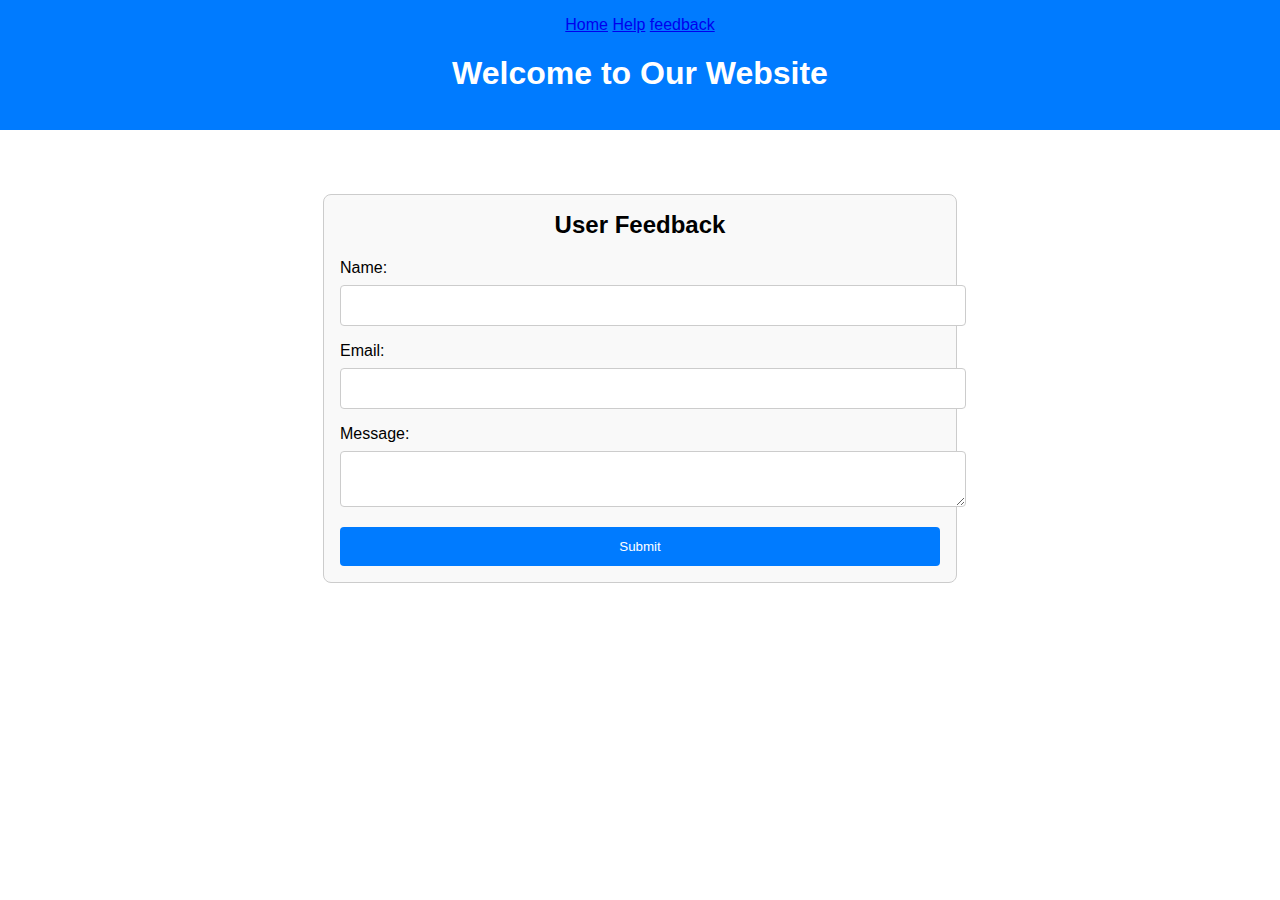
<file: fm/front-end/feedback.html>
<!DOCTYPE html>
<html lang="en">
<head>
    <meta charset="UTF-8">
    <meta name="viewport" content="width=device-width, initial-scale=1.0">
    <title>Feedback Form</title>
    <link rel="stylesheet" href="css/generalstyles.css">
</head>
<body>
    <header>
        <nav>
            <a href="index.html">Home</a>
            <a href="help.html">Help</a>
            <a href="feedback.html">feedback</a>
        </nav>
        <h1>Welcome to Our Website</h1>
    </header>

    <main>
        <!-- Feedback Form Section -->
        <section id="feedback">
            <h2>User Feedback</h2>
            <form id="feedback-form">
                <div>
                    <label for="name">Name:</label>
                    <input type="text" id="name" name="name" required>
                </div>
                <div>
                    <label for="email">Email:</label>
                    <input type="email" id="email" name="email" required>
                </div>
                <div>
                    <label for="message">Message:</label>
                    <textarea id="message" name="message" required></textarea>
                </div>
                <button type="submit">Submit</button>
            </form>
        </section>
    </main>

    <script src="js/mainjs.js"></script>
</body>
</html>
</file>
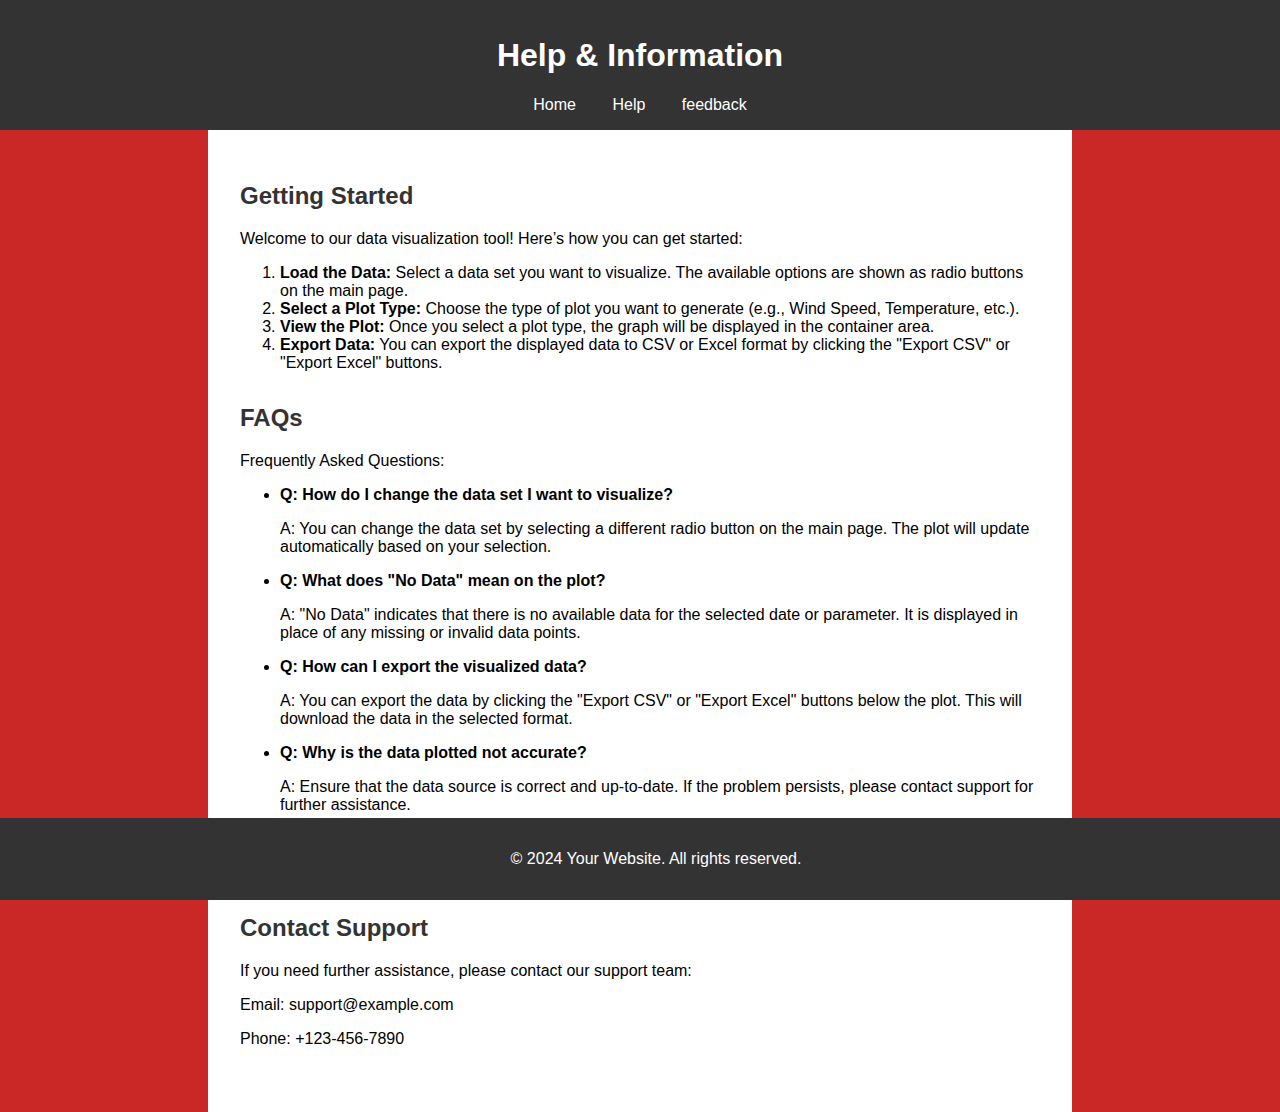
<file: fm/front-end/help.html>
<!DOCTYPE html>
<html lang="en">
<head>
    <meta charset="UTF-8">
    <meta name="viewport" content="width=device-width, initial-scale=1.0">
    <title>Help & Information</title>
    <link rel="stylesheet" href="css/styles.css">
</head>
<body>
    <header>
        <h1>Help & Information</h1>
        <nav>
            <a href="index.html">Home</a>
            <a href="help.html">Help</a>
            <a href="feedback.html">feedback</a>
        </nav>
        </nav>
    </header>

    <main>
        <section>
            <h2>Getting Started</h2>
            <p>Welcome to our data visualization tool! Here’s how you can get started:</p>
            <ol>
                <li><strong>Load the Data:</strong> Select a data set you want to visualize. The available options are shown as radio buttons on the main page.</li>
                <li><strong>Select a Plot Type:</strong> Choose the type of plot you want to generate (e.g., Wind Speed, Temperature, etc.).</li>
                <li><strong>View the Plot:</strong> Once you select a plot type, the graph will be displayed in the container area.</li>
                <li><strong>Export Data:</strong> You can export the displayed data to CSV or Excel format by clicking the "Export CSV" or "Export Excel" buttons.</li>
            </ol>
        </section>

        <section>
            <h2>FAQs</h2>
            <p>Frequently Asked Questions:</p>
            <ul>
                <li><strong>Q: How do I change the data set I want to visualize?</strong>
                    <p>A: You can change the data set by selecting a different radio button on the main page. The plot will update automatically based on your selection.</p>
                </li>
                <li><strong>Q: What does "No Data" mean on the plot?</strong>
                    <p>A: "No Data" indicates that there is no available data for the selected date or parameter. It is displayed in place of any missing or invalid data points.</p>
                </li>
                <li><strong>Q: How can I export the visualized data?</strong>
                    <p>A: You can export the data by clicking the "Export CSV" or "Export Excel" buttons below the plot. This will download the data in the selected format.</p>
                </li>
                <li><strong>Q: Why is the data plotted not accurate?</strong>
                    <p>A: Ensure that the data source is correct and up-to-date. If the problem persists, please contact support for further assistance.</p>
                </li>
                <li><strong>Q: How can I contact support?</strong>
                    <p>A: You can contact our support team via email at support@example.com or by phone at +123-456-7890.</p>
                </li>
            </ul>
        </section>

        <section>
            <h2>Contact Support</h2>
            <p>If you need further assistance, please contact our support team:</p>
            <p>Email: support@example.com</p>
            <p>Phone: +123-456-7890</p>
        </section>
    </main>

    <footer>
        <p>&copy; 2024 Your Website. All rights reserved.</p>
    </footer>
</body>
</html>
</file>
<file: fm/front-end/css/generalstyles.css>
/* General Styles */
body {
    font-family: Arial, sans-serif;
    margin: 0;
    padding: 0;
    box-sizing: border-box;
}

header {
    background-color: #007BFF;
    color: white;
    padding: 1rem 0;
    text-align: center;
}

main {
    padding: 2rem;
}

/* Feedback Form Styles */
#feedback {
    max-width: 600px;
    margin: 2rem auto;
    padding: 1rem;
    border: 1px solid #ccc;
    border-radius: 8px;
    background-color: #f9f9f9;
}

#feedback h2 {
    margin-top: 0;
    text-align: center;
}

#feedback-form {
    display: flex;
    flex-direction: column;
}

#feedback-form div {
    margin-bottom: 1rem;
}

#feedback-form label {
    display: block;
    margin-bottom: 0.5rem;
}

#feedback-form input,
#feedback-form textarea {
    width: 100%;
    padding: 0.75rem;
    border: 1px solid #ccc;
    border-radius: 4px;
}

#feedback-form button {
    padding: 0.75rem;
    background-color: #007BFF;
    color: #fff;
    border: none;
    border-radius: 4px;
    cursor: pointer;
}

#feedback-form button:hover {
    background-color: #0056b3;
}
</file>
<file: fm/front-end/css/styles.css>
body {
    font-family: Arial, sans-serif;
    margin: 0;
    padding: 0;
    background-color: #ca2727;
}

header {
    background-color: #333;
    color: #fff;
    padding: 1rem;
    text-align: center;
}

nav a {
    color: #fff;
    margin: 0 1rem;
    text-decoration: none;
}

nav a:hover {
    text-decoration: underline;
}

main {
    padding: 2rem;
    max-width: 800px;
    margin: 0 auto;
    background-color: #fff;
}

section {
    margin-bottom: 2rem;
}

h2 {
    color: #333;
}

footer {
    background-color: #333;
    color: #fff;
    text-align: center;
    padding: 1rem;
    position: fixed;
    bottom: 0;
    width: 100%;
}
</file>
